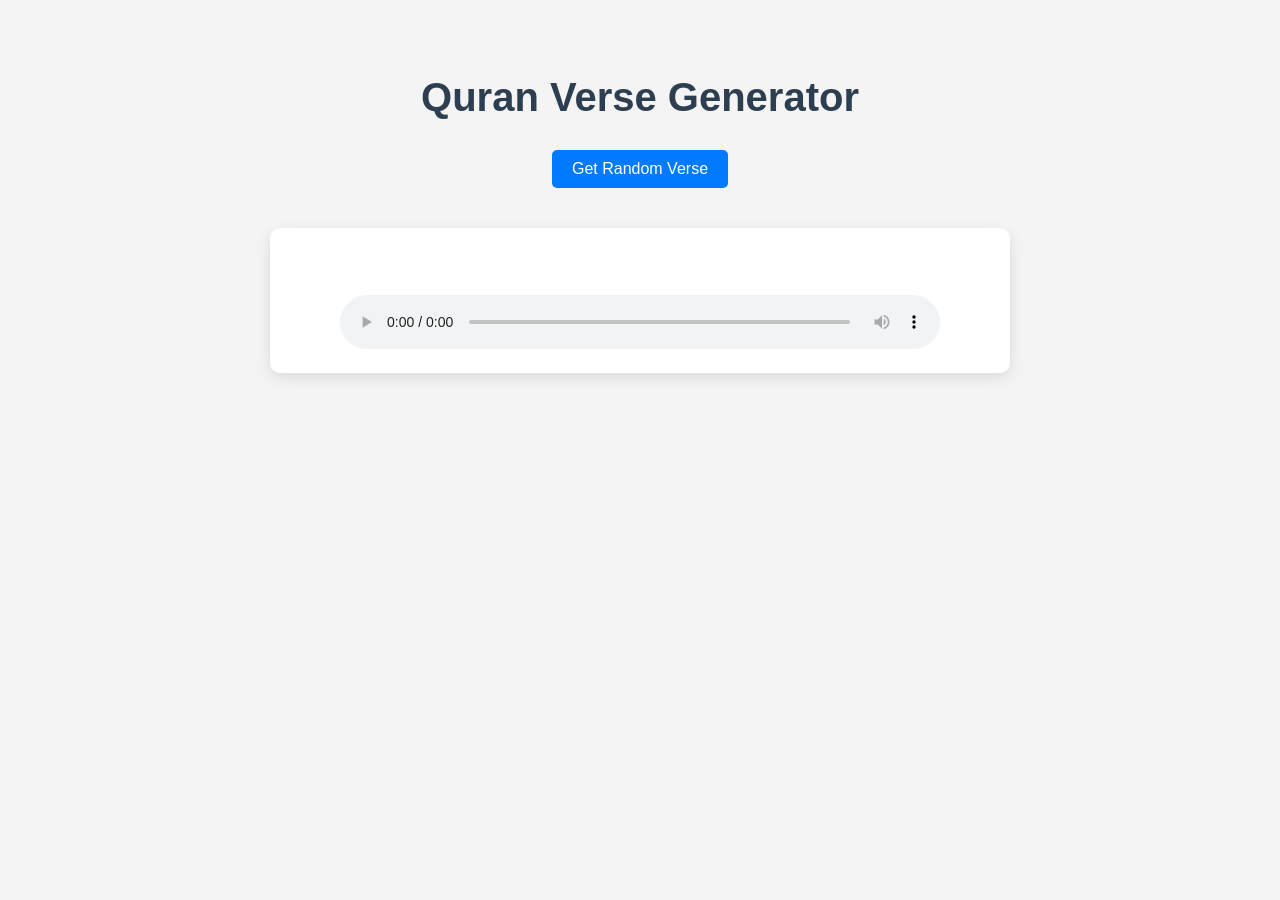
<file: index.html>
<!DOCTYPE html>
<html lang="en">
<head>
  <meta charset="UTF-8" />
  <meta name="viewport" content="width=device-width, initial-scale=1" />
  <title>Quran Verse Generator</title>

  <!-- Load Google Fonts: Amiri for Arabic -->
  <link href="https://fonts.googleapis.com/css2?family=Amiri&display=swap" rel="stylesheet">

  <style>
    body {
      font-family: 'Segoe UI', sans-serif;
      background-color: #f4f4f4;
      text-align: center;
      padding: 40px;
    }

    h1 {
      font-size: 2.5rem;
      margin-bottom: 20px;
      color: #2c3e50;
    }

    button {
      padding: 10px 20px;
      font-size: 16px;
      margin: 10px;
      border-radius: 5px;
      cursor: pointer;
      background-color: #007BFF;
      color: white;
      border: none;
      transition: background-color 0.3s ease;
    }

    button:hover {
      background-color: #0056b3;
    }

    #verse-container {
      margin-top: 30px;
      background: #fff;
      padding: 20px;
      border-radius: 10px;
      max-width: 700px;
      margin-left: auto;
      margin-right: auto;
      box-shadow: 0 5px 15px rgba(0,0,0,0.1);
    }

    .arabic {
      font-family: 'Amiri', serif;
      font-size: 32px;
      color: #1a1a1a;
      margin-bottom: 20px;
      direction: rtl;
      line-height: 2;
    }

    .translation {
      font-size: 18px;
      color: #555;
      margin-bottom: 10px;
    }

    #info {
      font-style: italic;
      margin-top: 10px;
      color: #007BFF;
    }

    audio {
      margin-top: 15px;
      width: 100%;
      max-width: 600px;
    }
  </style>
</head>
<body>

  <h1>Quran Verse Generator</h1>

  <button onclick="generateRandomVerse()">Get Random Verse</button>

  <p id="info"></p>

  <div id="verse-container">
    <p class="arabic" id="arabic"></p>
    <p class="translation" id="english"></p>
    <p class="translation" id="surah"></p>
    <audio id="audio" controls></audio>
  </div>

  <script>
    function generateRandomVerse() {
      const info = document.getElementById('info');
      const arabicElem = document.getElementById('arabic');
      const englishElem = document.getElementById('english');
      const surahElem = document.getElementById('surah');
      const audioElem = document.getElementById('audio');

      info.textContent = "Loading...";
      arabicElem.textContent = "";
      englishElem.textContent = "";
      surahElem.textContent = "";
      audioElem.src = "";
      audioElem.load();

      const randomAyahNumber = Math.floor(Math.random() * 6236) + 1;

      fetch('https://api.alquran.cloud/v1/ayah/' + randomAyahNumber + '/ar.alafasy')
        .then(response => response.json())
        .then(arabicData => {
          if (arabicData.code !== 200) {
            info.textContent = "Error loading Arabic text.";
            return;
          }

          arabicElem.textContent = arabicData.data.text;
          audioElem.src = arabicData.data.audio;
          audioElem.load();

          const surahName = arabicData.data.surah.englishName;
          const ayahInSurah = arabicData.data.numberInSurah;
          surahElem.textContent = "Surah: " + surahName + " | Ayah " + ayahInSurah;

          return fetch('https://api.alquran.cloud/v1/ayah/' + randomAyahNumber + '/en.asad');
        })
        .then(englishResponse => englishResponse.json())
        .then(englishData => {
          if (englishData.code !== 200) {
            englishElem.textContent = "Error loading English translation.";
            return;
          }

          englishElem.textContent = englishData.data.text;
          info.textContent = "Here is a random verse from the Quran.";
        })
        .catch(error => {
          info.textContent = "Failed to fetch verse: " + error;
        });
    }
  </script>

</body>
</html>
</file>
